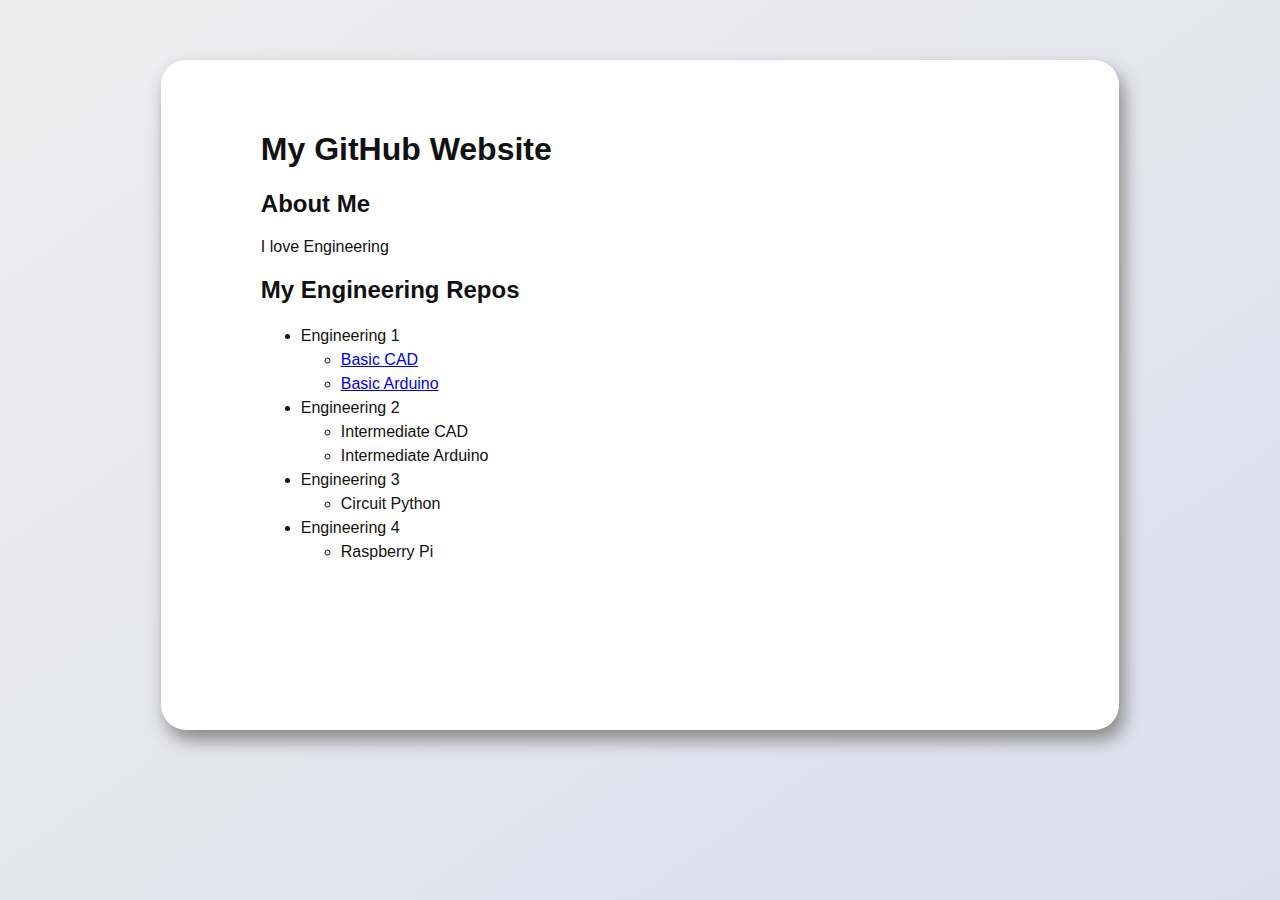
<file: index.html>
<html>
  <head>
    <title>My GitHub Site</title>
    <link rel="stylesheet" type="text/css" href="/css/css.css">
  </head>
  <body>
    <div class="content">
    <h1>My GitHub Website</h1>
    <h2>About Me</h2>
    I love Engineering
    <h2>My Engineering Repos</h2>
    <ul>
      <li>Engineering 1</li>
        <ul>
          <li><a href="https://github.com/DoctorShields/Basic_CAD">Basic CAD</a></li>
          <li><a href="https://github.com/DoctorShields/Basic_Arduino">Basic Arduino</a></li>
      </ul>
      <li>Engineering 2</li>
        <ul>
          <li>Intermediate CAD</li>
          <li>Intermediate Arduino</li>
      </ul>
      <li>Engineering 3</li>
        <ul>
          <li>Circuit Python</li>
      </ul>
      <li>Engineering 4</li>
        <ul>
          <li>Raspberry Pi</li>
      </ul>
    </ul>
    </div>
  </body>
  </html>
</file>
<file: css/css.css>
body {
	background-image: linear-gradient(to bottom right, #eee, #dde);
}
.content {
	background-color:#fff;
	margin: 60px auto;
   	width: 60%;
	color:#111;
	font-family:Gotham, "Helvetica Neue", Helvetica, Arial, sans-serif;
	padding:50px 100px 150px 100px;
	border-radius: 25px;
	box-shadow: 5px 10px 18px #888888;
}
li {
	line-height:1.5em;
}
</file>
